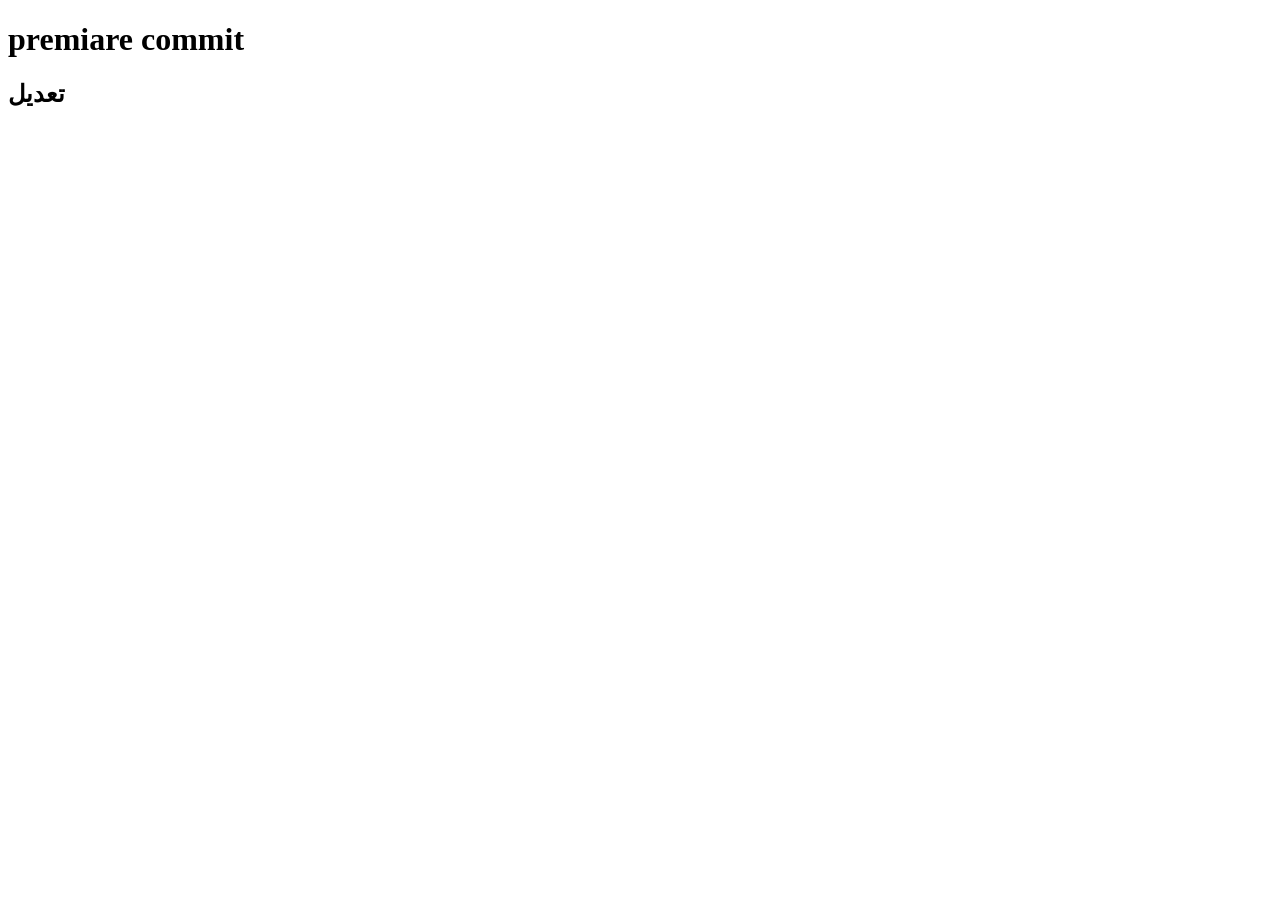
<file: index.html>
<!DOCTYPE html>
<html lang="en">
<head>
    <meta charset="UTF-8">
    <meta name="viewport" content="width=device-width, initial-scale=1.0">
    <title>Document</title>
</head>
<body>
    <h1>premiare commit</h1>
    <h2>تعديل </h2>
    
</body>
</html>
</file>
